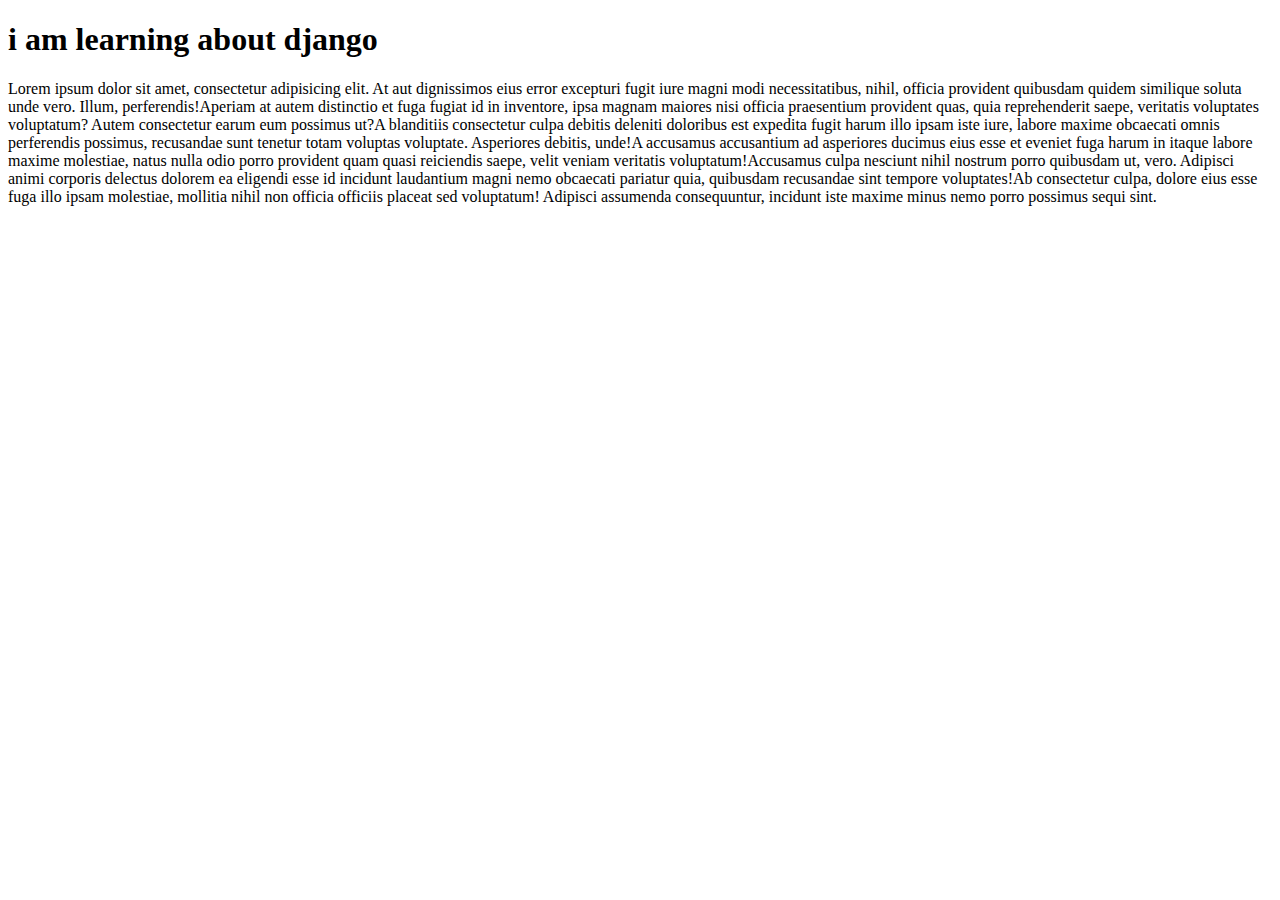
<file: myapp/templates/about.html>
<!doctype html>
<html lang="en">
<head>
    <meta charset="UTF-8">
    <meta name="viewport"
          content="width=device-width, user-scalable=no, initial-scale=1.0, maximum-scale=1.0, minimum-scale=1.0">
    <meta http-equiv="X-UA-Compatible" content="ie=edge">
    <title>Document</title>
</head>
<body>
<h1>
    i am learning about django
</h1>
<p>
    <span>Lorem ipsum dolor sit amet, consectetur adipisicing elit. At aut dignissimos eius error excepturi fugit iure magni modi necessitatibus, nihil, officia provident quibusdam quidem similique soluta unde vero. Illum, perferendis!</span><span>Aperiam at autem distinctio et fuga fugiat id in inventore, ipsa magnam maiores nisi officia praesentium provident quas, quia reprehenderit saepe, veritatis voluptates voluptatum? Autem consectetur earum eum possimus ut?</span><span>A blanditiis consectetur culpa debitis deleniti doloribus est expedita fugit harum illo ipsam iste iure, labore maxime obcaecati omnis perferendis possimus, recusandae sunt tenetur totam voluptas voluptate. Asperiores debitis, unde!</span><span>A accusamus accusantium ad asperiores ducimus eius esse et eveniet fuga harum in itaque labore maxime molestiae, natus nulla odio porro provident quam quasi reiciendis saepe, velit veniam veritatis voluptatum!</span><span>Accusamus culpa nesciunt nihil nostrum porro quibusdam ut, vero. Adipisci animi corporis delectus dolorem ea eligendi esse id incidunt laudantium magni nemo obcaecati pariatur quia, quibusdam recusandae sint tempore voluptates!</span><span>Ab consectetur culpa, dolore eius esse fuga illo ipsam molestiae, mollitia nihil non officia officiis placeat sed voluptatum! Adipisci assumenda consequuntur, incidunt iste maxime minus nemo porro possimus sequi sint.</span>
</p>

</body>
</html>
</file>
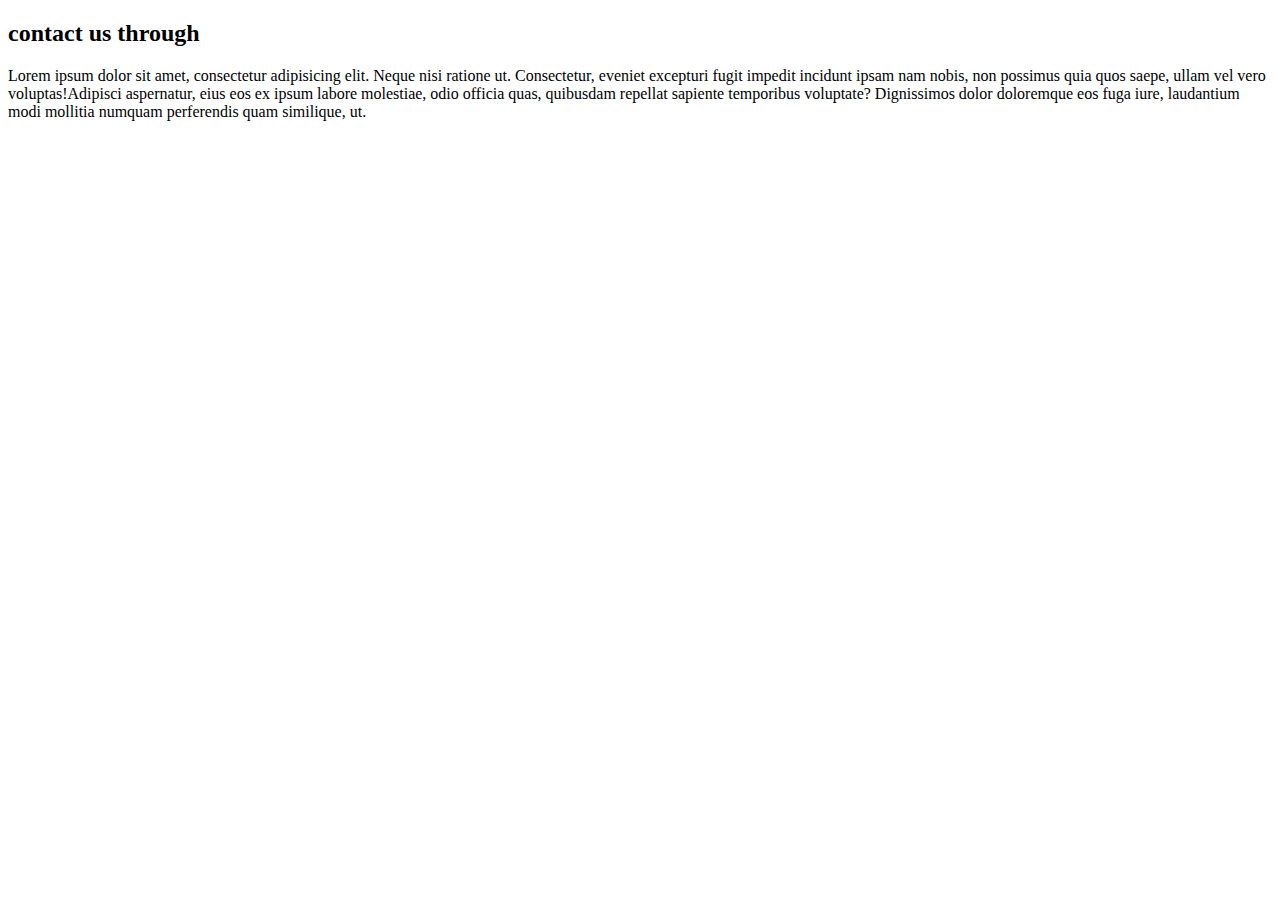
<file: myapp/templates/contact us.html>
<!doctype html>
<html lang="en">
<head>
    <meta charset="UTF-8">
    <meta name="viewport"
          content="width=device-width, user-scalable=no, initial-scale=1.0, maximum-scale=1.0, minimum-scale=1.0">
    <meta http-equiv="X-UA-Compatible" content="ie=edge">
    <title>Document</title>
</head>
<body>
<h2>
    contact us through
</h2>
<p>
    <span>Lorem ipsum dolor sit amet, consectetur adipisicing elit. Neque nisi ratione ut. Consectetur, eveniet excepturi fugit impedit incidunt ipsam nam nobis, non possimus quia quos saepe, ullam vel vero voluptas!</span><span>Adipisci aspernatur, eius eos ex ipsum labore molestiae, odio officia quas, quibusdam repellat sapiente temporibus voluptate? Dignissimos dolor doloremque eos fuga iure, laudantium modi mollitia numquam perferendis quam similique, ut.</span>
</p>
</body>
</html>
</file>
